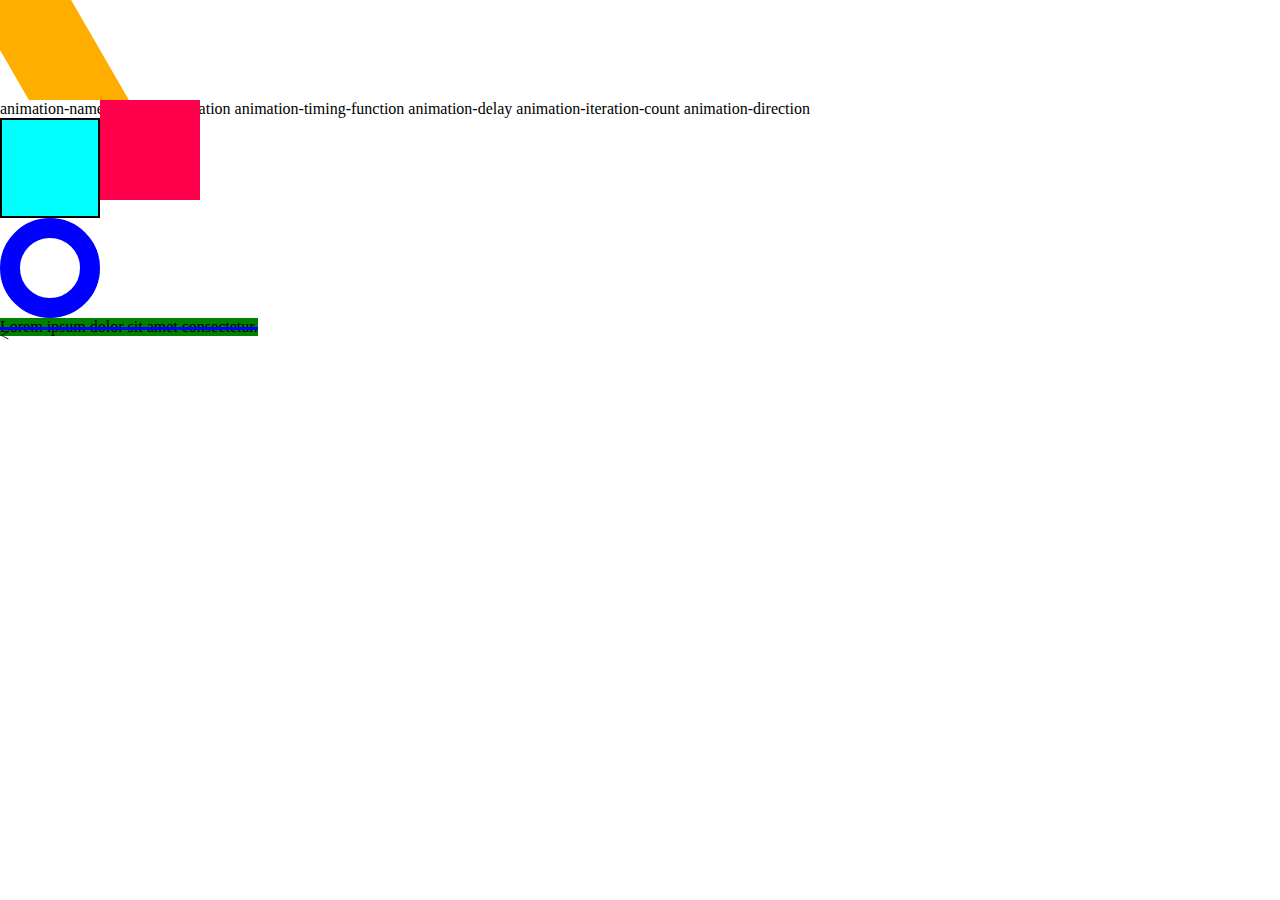
<file: 1 folder/index.html>
<!DOCTYPE html>
<html lang="en">
<head>
    <meta charset="UTF-8">
    <meta name="viewport" content="width=device-width, initial-scale=1.0">
    <title>Document</title>
    <link rel="stylesheet" href="style.css">
</head>
<body>
    <div id="main1"></div>
    <div id="main2"></div>
    <p>animation-name animation-duration animation-timing-function animation-delay animation-iteration-count animation-direction</p>
    <div id="color-animate"></div>
    <div id="main3"></div>
    <p id="main4"> Lorem ipsum dolor sit amet consectetur.</p>
</body>
</html>
</file>
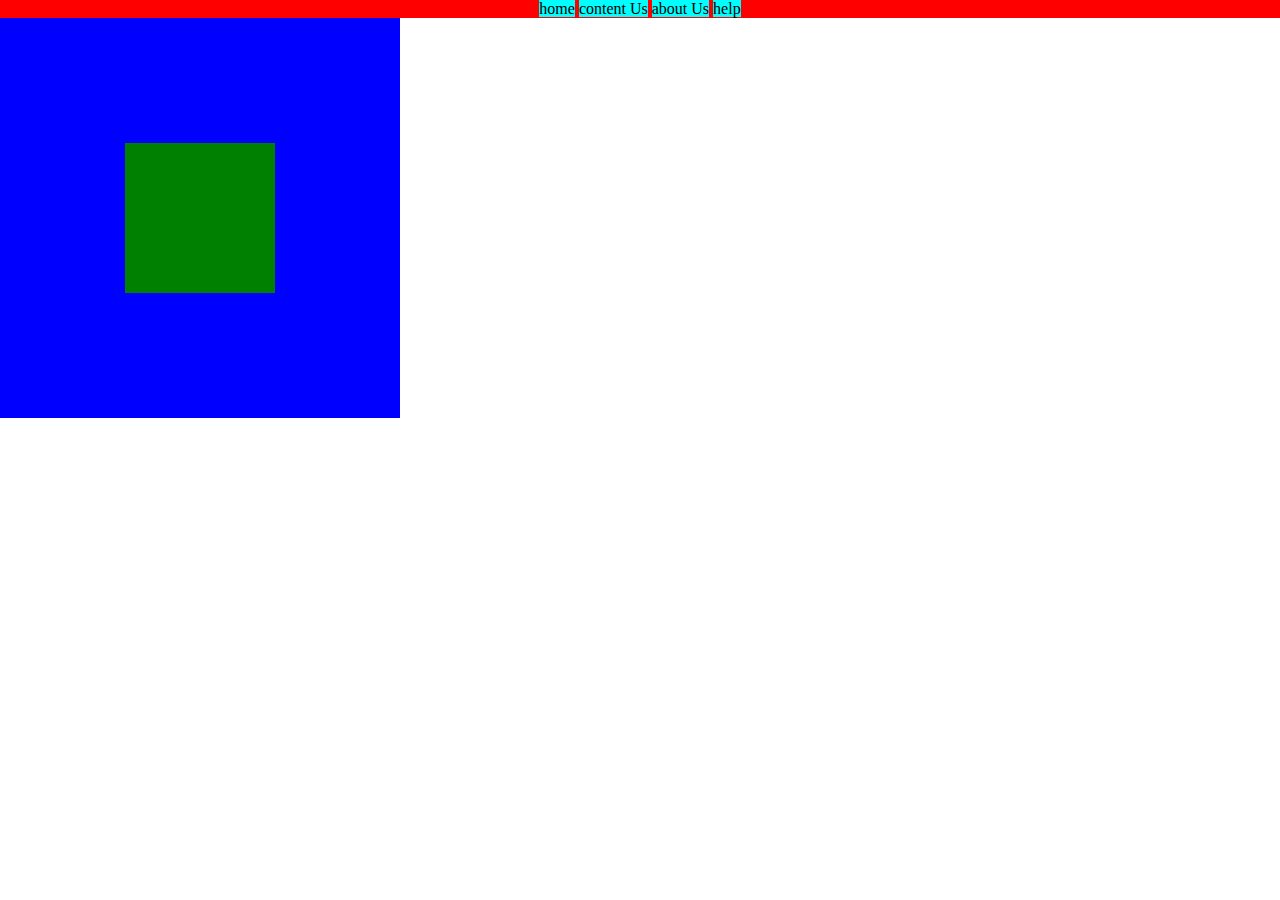
<file: code/index.html>
<!DOCTYPE html>
<html lang="en">
<head>
    <meta charset="UTF-8">
    <meta name="viewport" content="width=device-width, initial-scale=1.0">
    <title>Document</title>
    <link rel="stylesheet" href="style.css">
</head>
<body>
    <div id="main1">
        <ul>
        <li><a href="#">home</a></li>
        <li><a href="#">content Us</a></li>
        <li><a href="#">about Us</a></li>
        <li><a href="#">help</a></li>
    </ul>
    </div>
    <div id="main2">
        <div id="main3"></div>
    </div>
     
</body>
</html>
</file>
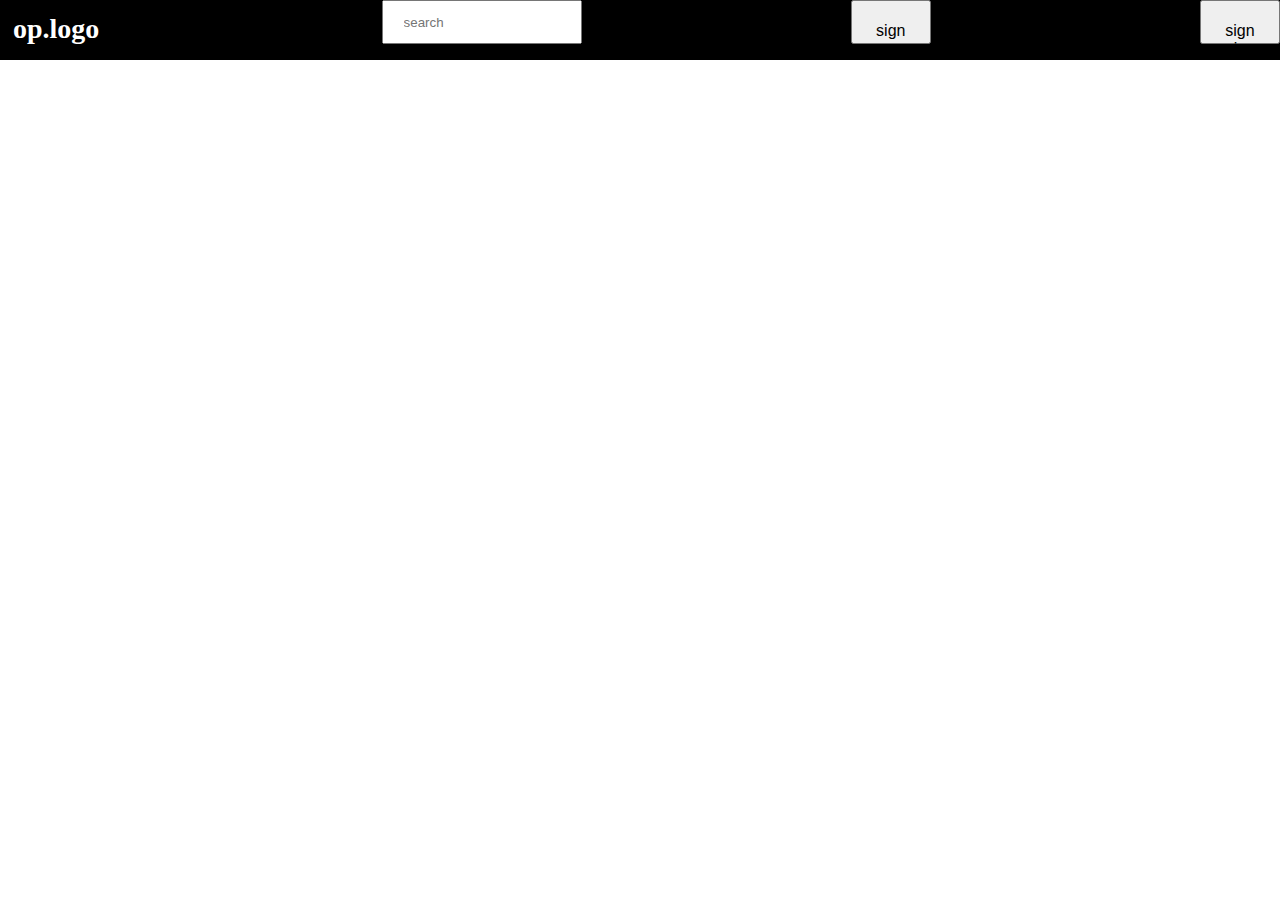
<file: folder/index.html>
<!DOCTYPE html>
<html lang="en">
<head>
    <meta charset="UTF-8">
    <meta name="viewport" content="width=device-width, initial-scale=1.0">
    <title>Document</title>
    <link rel="stylesheet" href="style.css">
</head>
<body>
    <div class="main">
        <div class="main1">op.logo</div>
        <input class="main2" type="text" placeholder="search">
        <button class="main3">sign up</button>
        <button class="main4">sign in</button>
    </div>

</body>
</html>
</file>
<file: code/style.css>
*{
    margin:0%;
    padding: 0%;
    box-sizing: border-box;
}
html,body{
    height:100%;
    width: 100%;
}
#main1{
    background-color: red;
    display: flex;
    justify-content: space-evenly;
}
a{
    text-decoration: none; 
    color: black;
    background-color: aqua;
}
li {
    list-style-type: none;
    display: inline;
}
#main2{
    height: 400px;
    width: 400px;
    background-color: blue;
    display: flex;
    justify-content: center;
    align-items: center;
}
#main3{
    height: 150px;
    width: 150px;
    background-color: green;
}
</file>
<file: folder/style.css>
*{
    margin: 0%;
    padding: 0%;
    box-sizing: border-box;
}
html, body{
    height:100%;
    width:100%;
}
.main{
    height: 60px;
    width: 100%;
    background-color: black;
    display: flex;
    justify-content: space-between;
}
.main1{
    font-size: 28px;
    color: white;
    font-weight: 700;
    padding: 13px;
}
.main2{
    height: 30px;
    width:200px;
    padding: 20px;
    color: black;
}
.main3{
    height: 30px;
    width: 80px;
    padding: 20px;
    font-size: 16px;
    font-weight:400;
    display: center;
}
.main4{
    height: 30px;
    width:80px;
    padding: 20px;
    font-size: 16px;
    font-weight:400;
    display: center;
}
</file>
<file: 1 folder/style.css>
*{
    margin:0%;
    padding:0%;
    box-sizing:border-box;
}
html,body{
    height: 100%;
    width:100%;
}
#color-animate{
    height: 100px;
    width:100px;
    background-color: aqua;
    border: 2px solid black;
    animation-name:color-animate;
    animation-duration: 3s;
    animation-timing-function: ease-in;
    animation-delay: 1s;
    animation-iteration-count: 5;
}
@keyframes color-animate{
    from {background-color: aqua;}
    to {background-color: red;}
}
#main1{
    height:100px;
    width:100px;
    background-color: rgb(255, 174, 0);
}
#main1:hover{
    transform: skew(30deg); 
}
#main2{
    height:100px;
    width:100px;
    background-color: rgb(255, 0, 76);
    position: absolute;
    top: 100px;
    left:100px;
    animation-name: main2;
    animation-duration: 2s;
    animation-delay: 1s;
    animation-iteration-count: infinite;
    animation-direction:reverse;
}

@keyframes main2{
    from {background-color: rgb(255, 0, 76);
    left:0px;}
    to {background-color: rgb(255, 174, 0);
    left:200px;}
}
#main3{
    height:100px;
    width:100px;
    border-top: 20px solid black;
    border-radius: 50%;
    border: 20px solid blue;    
    animation-name: main3 3s ease-in 0s infinite normal;
    

}
@keyframes main3 {
    from{
        transform: rotate(0deg);
    }
    to{
        transform: rotate(360deg);
    }
}
#main4::before{
    content: '<';    
    position: absolute;
    height: 3px;
    width: 100%;
    background-color: blue;
    top: 50%;
}
#main4::after{
    content: '';
}
#main4{
    width: fit-content;
    position: relative;
    background-color: green;
}
</file>
